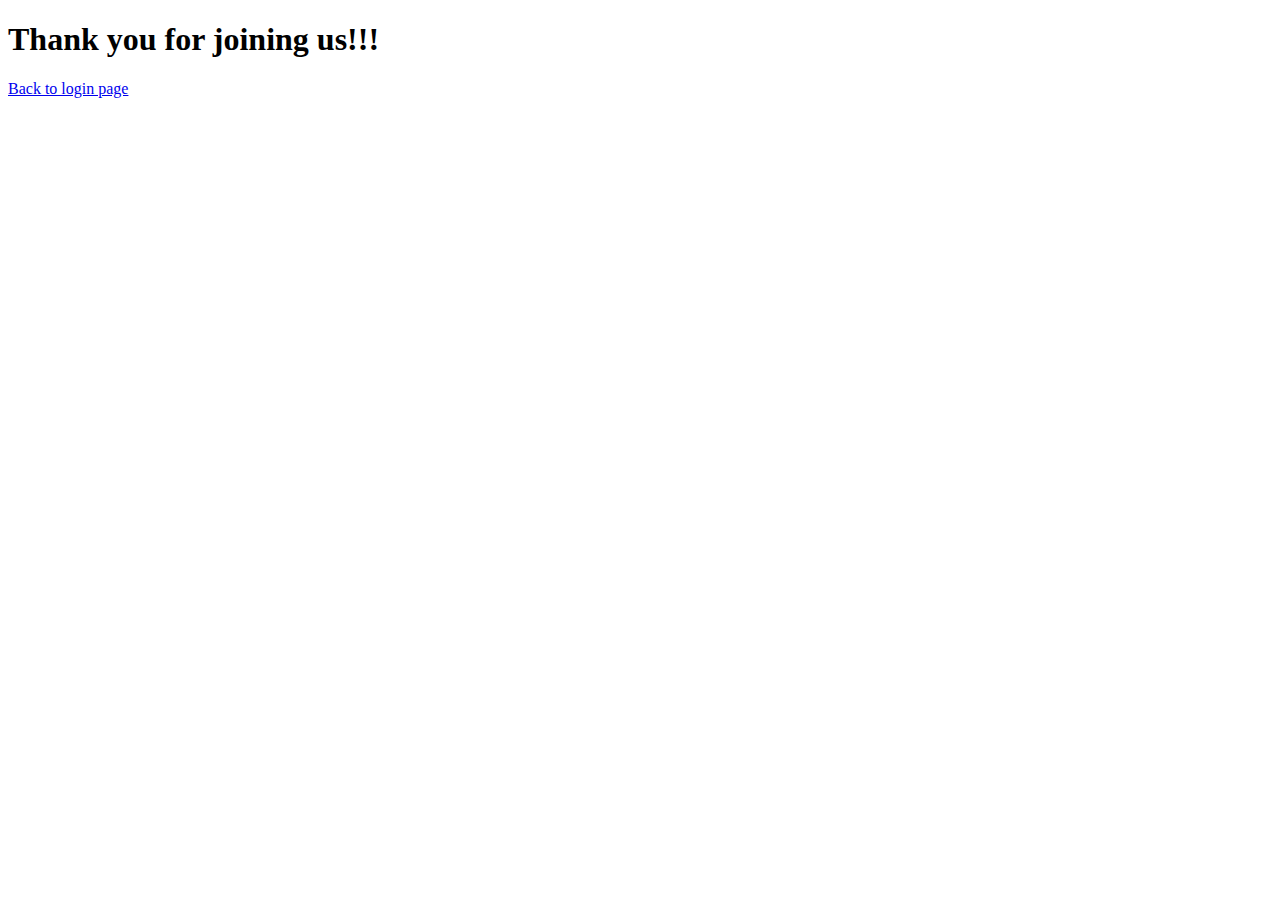
<file: thankusign.html>
<!DOCTYPE html>
<html lang="en">
  <head>
    <meta charset="UTF-8" />
    <meta http-equiv="X-UA-Compatible" content="IE=edge" />
    <meta name="viewport" content="width=device-width, initial-scale=1.0" />
    <title>Thank you</title>
  </head>
  <body>
    <h1>Thank you for joining us!!!</h1>
    <a href="login.php">Back to login page</a>
  </body>
</html>
</file>
